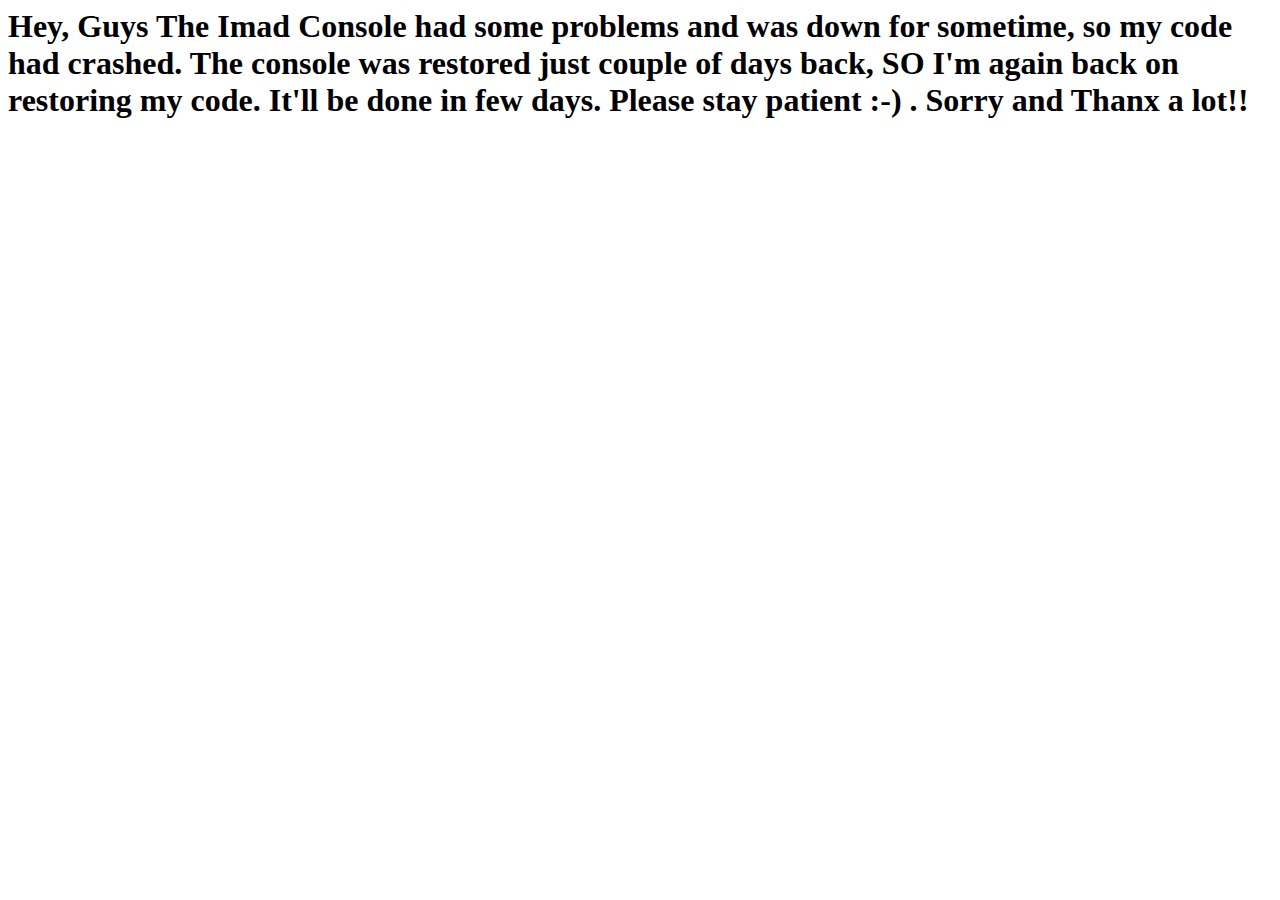
<file: ui/Sorry.html>
<html>
    <body><h1> Hey, Guys The Imad Console had some problems and was down for sometime, so my code had crashed. The console was restored just couple of days back, SO I'm again back on restoring my code. It'll be done in few days. Please stay patient :-) . Sorry and Thanx a lot!!</h1></body>
</html>
</file>
